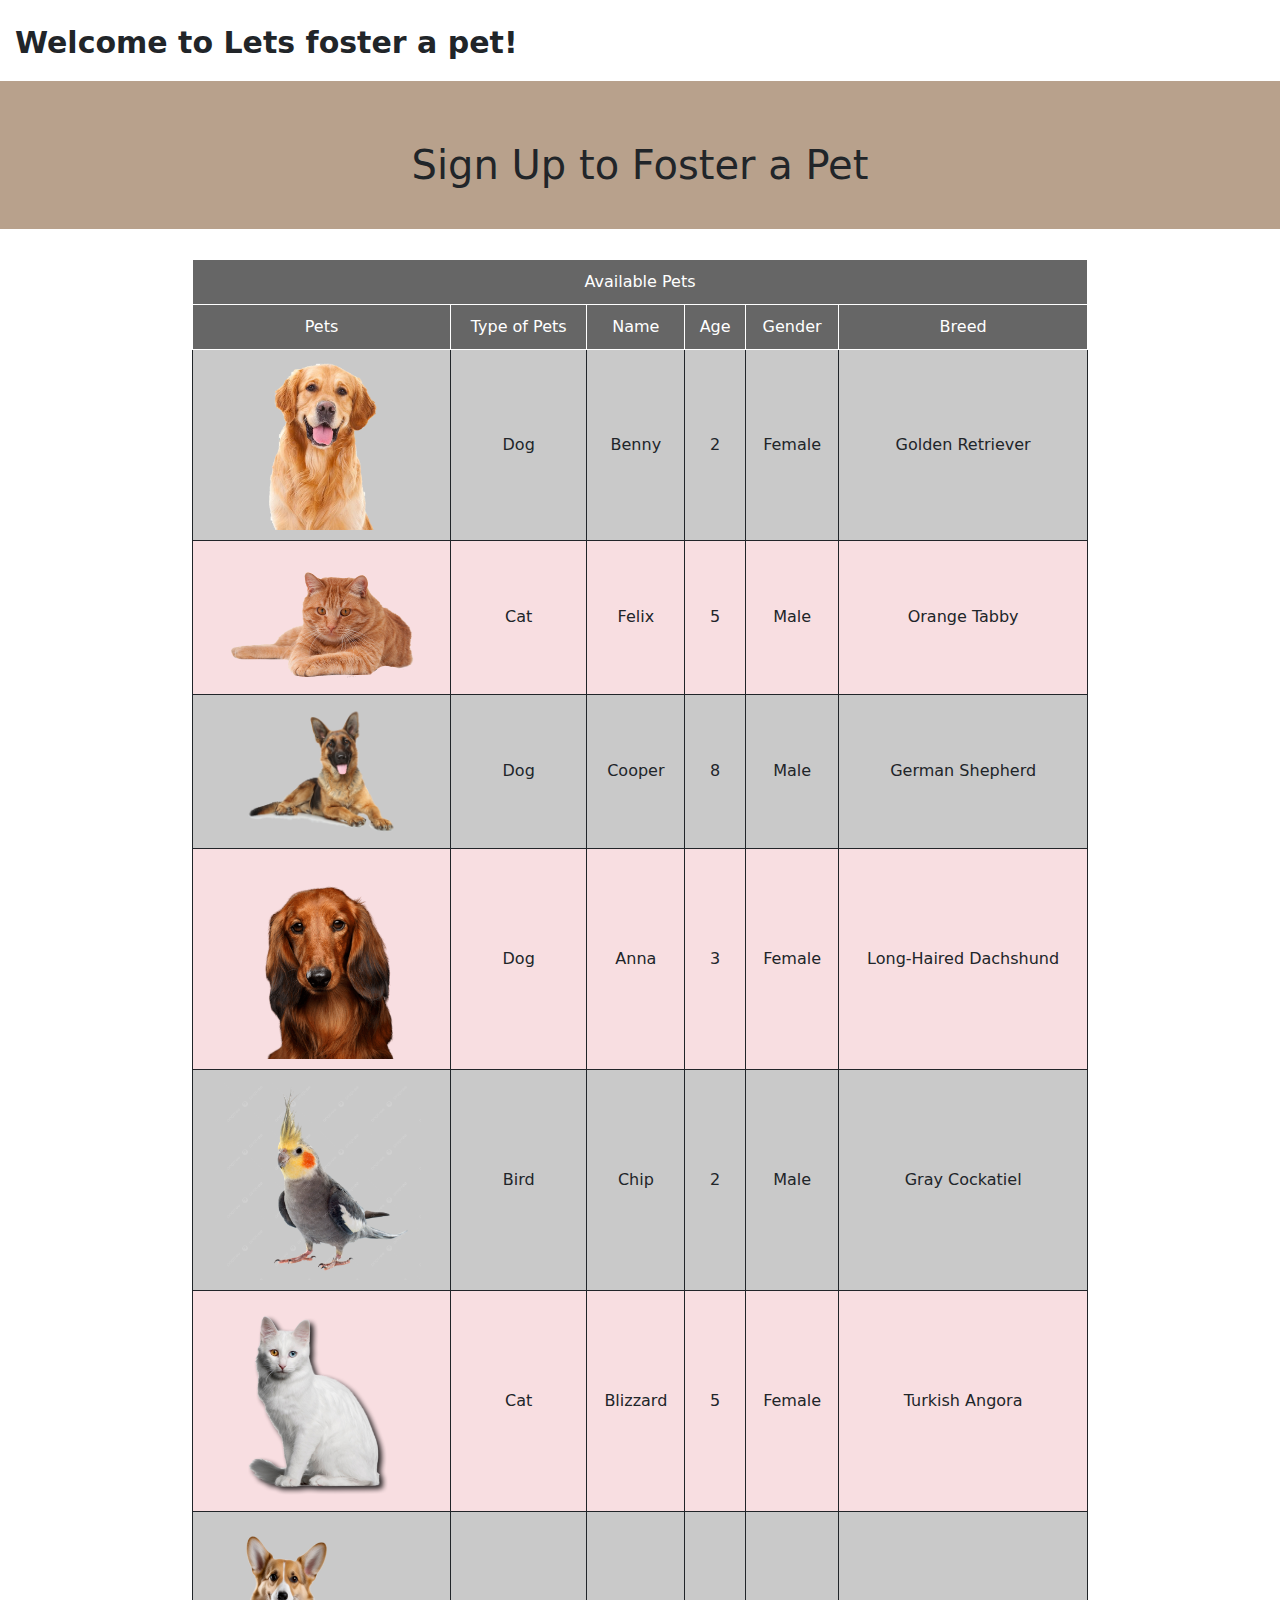
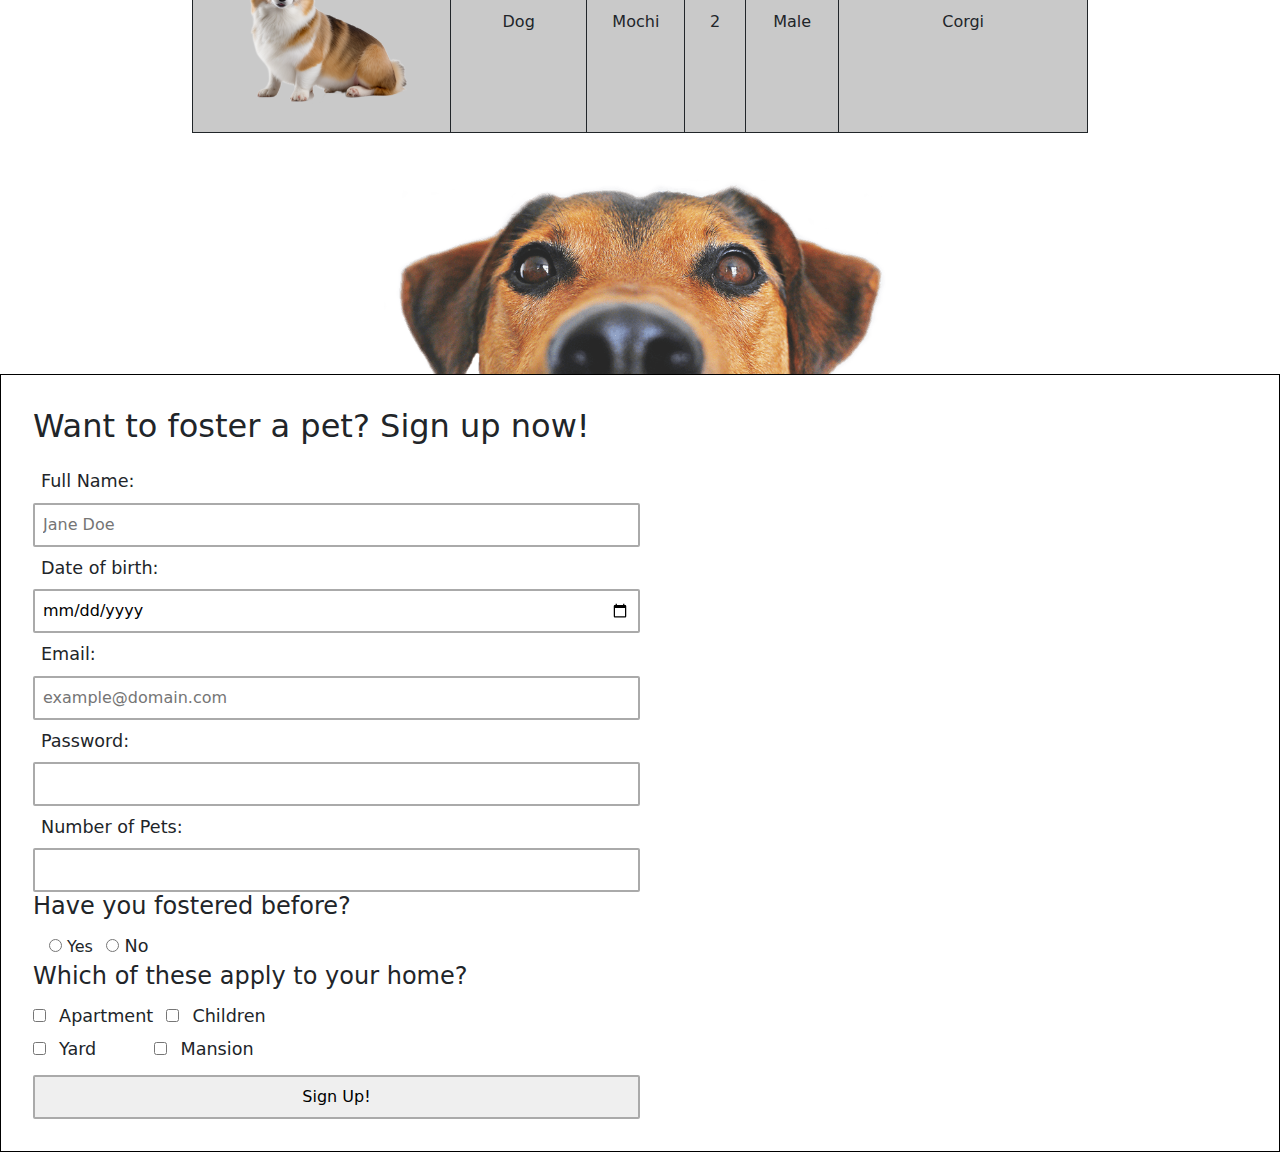
<file: index.html>
<!DOCTYPE html>
<html lang="en">

<head>
  <meta charset="utf-8">
  <meta name="viewport" content="width=device-width">
  <meta name="milestone" content="Foster-Pet">
  <link rel="icon" type="image/x-icon" href="assets/dog.png">
  <!-- <script src="https://tinyurl.com/2p9w5adj"></script> -->
  <title>Foster A Pet</title>
  <link href="style.css" rel="stylesheet" type="text/css">
  <link href="https://cdn.jsdelivr.net/npm/bootstrap@5.3.3/dist/css/bootstrap.min.css" rel="stylesheet" integrity="sha384-QWTKZyjpPEjISv5WaRU9OFeRpok6YctnYmDr5pNlyT2bRjXh0JMhjY6hW+ALEwIH" crossorigin="anonymous">
</head>

<body>
  <header>
    <p>Welcome to Lets foster a pet!</p>
  </header>
  <div id="the_title">
    <h1>Sign Up to Foster a Pet</h1>
  </div>
    <table class="table-bordered">
      <thead>
        <tr>
          <td colspan="6">Available Pets</td>
        </tr>
        <tr>
          <td>Pets</td>
          <td>Type of Pets</td>
          <td>Name</td>
          <td>Age</td>
          <td>Gender</td>
          <td>Breed</td>
        </tr>
      </thead>
      <tbody>
        <tr>
          <td><img width="50" src="assets/goldenR.png" alt="The golden retriever"></td>
          <td>Dog</td>
          <td>Benny</td>
          <td>2</td>
          <td>Female</td>
          <td>Golden Retriever</td>
        </tr>
        <tr>
          <td><img width="50" src="assets/orange.png" alt="The golden retriever"></td>
          <td>Cat</td>
          <td>Felix</td>
          <td>5</td>
          <td>Male</td>
          <td>Orange Tabby</td>
        </tr>
        <tr>
          <td><img width="50" src="assets/german.png" alt="The golden retriever"></td>
          <td>Dog</td>
          <td>Cooper</td>
          <td>8</td>
          <td>Male</td>
          <td>German Shepherd</td>
        </tr>
        <tr>
          <td><img width="50" src="assets/dachshund.png" alt="The golden retriever"></td>
          <td>Dog</td>
          <td>Anna</td>
          <td>3</td>
          <td>Female</td>
          <td>Long-Haired Dachshund</td>
        </tr>
        <tr>
          <td><img width="50" src="assets/gray_cockatiel.png" alt="The gray Cocktiel Bird"></td>
          <td>Bird</td>
          <td>Chip</td>
          <td>2</td>
          <td>Male</td>
          <td>Gray Cockatiel</td>
        </tr>
        <tr>
          <td><img width="50" src="assets/turkish_angora.png" alt="The Turkish Angora cat"></td>
          <td>Cat</td>
          <td>Blizzard</td>
          <td>5</td>
          <td>Female</td>
          <td>Turkish Angora</td>
        </tr>
        <tr>
          <td><img width="50" src="assets/corgi.png" alt="The Corgi dog"></td>
          <td>Dog</td>
          <td>Mochi</td>
          <td>2</td>
          <td>Male</td>
          <td>Corgi</td>
        </tr>
      </tbody>
    </table>

    <img src="assets/dog.png" alt="Cute Dog Looking Over Form">
  
  <form action="thanks.html">
    <h2 style="margin-bottom: 15px;">Want to foster a pet? Sign up now!</h2>
    <label for="name">Full Name:</label>
    <input type="text" id="name" placeholder="Jane Doe" required>

    <label for="dob">Date of birth:</label>
    <input type="date" id="dob" name="dob" required>

    <label for="email">Email:</label>
    <input type="email" id="email" placeholder="example@domain.com" name="email" required>

    <label for="pw">Password:</label>
    <input type="password" id="pw" name="password" required>

    <label for="num-pets">Number of Pets:</label>
    <input type="number" min="0" id="num-pets" name="num-pets" required>

    <!--Name attributes are important for radio-->
    <h4>Have you fostered before?</h4>
    <label for="yes"></label>
    <input type="radio" id="yes" name="prev-experience"> Yes
    <label for="no">
      <input type="radio" id="no" name="prev-experience"> No
    </label>

    <h4>Which of these apply to your home?</h4>
    <input type="checkbox" id="apartment" name="apartment">
    <label for="apartment">Apartment</label>
    <input type="checkbox" id="children" name="children"> 
    <label for="children">Children</label><br>
    <input type="checkbox" id="yard" name="yard">
    <label for="yard">Yard</label>
    <input type="checkbox" id="mansion" name="mansion">
    <label for="mansion">Mansion</label>

    <input type="submit" value="Sign Up!">
  </form>
  <script src="https://cdn.jsdelivr.net/npm/bootstrap@5.3.3/dist/js/bootstrap.bundle.min.js" integrity="sha384-YvpcrYf0tY3lHB60NNkmXc5s9fDVZLESaAA55NDzOxhy9GkcIdslK1eN7N6jIeHz" crossorigin="anonymous"></script>
</body>

</html>
</file>
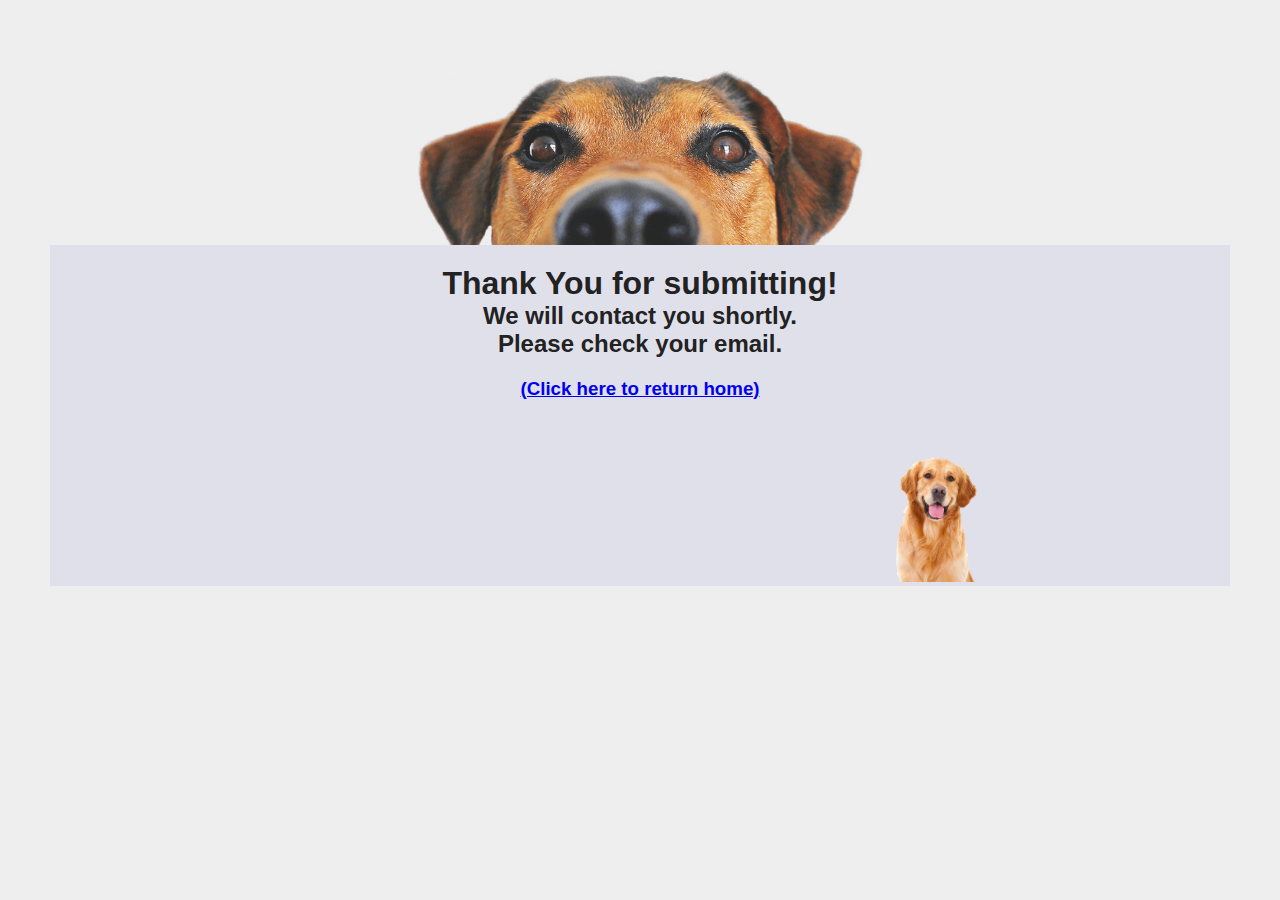
<file: thanks.html>
<!DOCTYPE html>
<html>

    <head>
    <meta charset="utf-8">
    <meta name="viewport" content="width=device-width">
    <meta name="milestone" content="Foster-Pet">
    <link rel="icon" type="image/x-icon" href="assets/dog.png">
    <script src="https://tinyurl.com/2p9w5adj"></script>
    <title>Foster A Pet - Submitted</title>
    <link href="style.css" rel="stylesheet" type="text/css" />
    </head>

    <body style="padding: 50px;">
        <img src="assets/dog.png" alt="Cute Dog Looking Over Form" width="40%">
        <div class="c">
            <h1 class="t">Thank You for submitting!</h1>
            <h2>We will contact you shortly.<br>Please check your email.</h2>
            <h3><a href="index.html">(Click here to return home)</a></h3>
            <img src="assets/goldenR.png" alt="The Golden Retriever" width="150">
        </div>    
    </body>
</html>
</file>
<file: style.css>
/* CSS Reset */
* {
  box-sizing: border-box;
  margin: 0;
  padding: 0;
}

body {
  background-color: #eee;
  font-family: "helvetica neue", helvetica, arial, sans-serif;
  color: #222;
  width: 100%;
}

#the_title {
  background-color: #b8a18c;
  text-align: center;
  padding: 40px;
  max-width: 100%;
}

#the_title h1 {
  margin: 0;
  padding-top: 20px;
}

header p {
  font-size: 30px;
  font-weight: bold;
  padding-top: 20px;
  padding-left: 15px;
}

[alt="cute dog over the header"] {
  float: left;
  position: absolute;
  top: 86px;
  left: 80px;
}

/* Container styles */
.c {
  text-align: center;
  background-color: #e0e0eb;
  width: 100%;
}

.c h1 {
  text-align: center;
}

.c h3 {
  margin-top: 20px;
}

.t {
  padding-top: 20px;
}

[alt="Cute Dog Looking Over Form"] {
  display: block;
  margin-left: auto;
  margin-right: auto;
  min-width: 30%;
  max-width: 50%;
  width: 40%;
}

form {
  padding: 2rem;
  border: 1px solid black;
  box-sizing: border-box;
  width: 100%;
}

div {
  margin: 0 0 1rem 0;
}

label, input {
  padding: 0.5rem;
  box-sizing: border-box;
  font-size: 1.1rem;
  display: block;
}

label {
  width: 30%;
}

input {
  border: 2px solid #aaa;
  border-radius: 2px;
  width: 50%;
  min-width: 200px;
}

input[type="checkbox"], input[type="radio"] {
  display: inline-block;
  min-width: 0;
  width: auto;
  text-align: left;
  margin: 10px 0;
}

h4 ~ label {
  display: inline;
}

h4 {
  margin-top: 10px;
}

input[type="submit"] {
  margin-top: 10px;
}

table {
  width: 70%;
  margin: 30px auto;
}

table, thead, td {
  border: 1px solid;
}


td {
  padding: 10px;
  text-align: center;
}

tr:nth-child(even) {
  background-color: #f8dee1;
}

tr:nth-child(odd) {
  background-color: #c9c9c9;
}

thead tr:first-child,
thead tr:nth-child(2) {
  background-color: #666;
  color: white;
}

table img {
  width: 200px;
}

[alt="The Golden Retriever"] {
  margin-left: 50%;
  margin-top: 55px;
}

#mansion {
  margin-left: 45px;
}

/* Responsive Design */
@media (max-width: 768px) {
  header {
    padding: 20px;
    
  }

  header h1 {
    font-size: 1.5rem;
  }

  form {
    padding: 1rem;
    width: 100%;
  }

  label, input {
    width: 100%;
  }

  input {
    width: 100%;
  }

  table {
    width: 100%;
  }
}

@media (max-width: 360px) {
  form {
    padding: 1rem;
    width: 100%;
  }
  #the_title {
    background-color: #b8a18c;
    text-align: center;
    padding: 40px;
    max-width: 100%;
  }
  
  #the_title h1 {
    margin: 0;
    padding-top: 20px;
  }
  
  header p {
    font-size: 30px;
    font-weight: bold;
    padding-top: 20px;
    padding-left: 15px;
  }
  header {
    width: 100%;
  }
}
</file>
